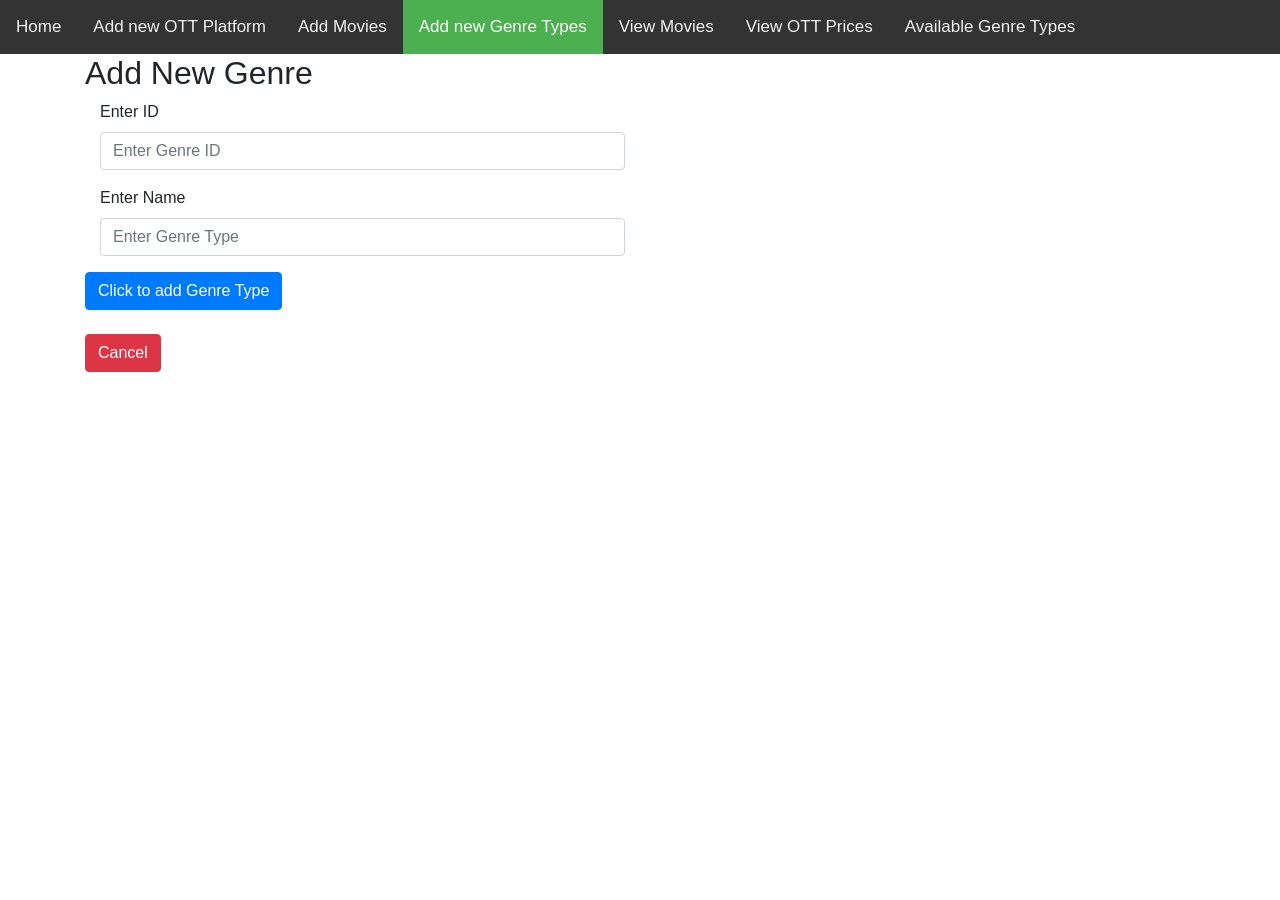
<file: src/main/resources/templates/addNewGenre.html>
<!DOCTYPE html>
<!--
To change this license header, choose License Headers in Project Properties.
To change this template file, choose Tools | Templates
and open the template in the editor.
-->
<html xmlns:th="http://www.thymeleaf.org">
    <head>
        <!-- Required meta tags -->
        <meta charset="utf-8">
        <meta name="viewport"
              content="width=device-width, initial-scale=1, shrink-to-fit=no">

        <!-- Bootstrap CSS -->
        <link rel="stylesheet"
              href="https://stackpath.bootstrapcdn.com/bootstrap/4.3.1/css/bootstrap.min.css"
              integrity="sha384-ggOyR0iXCbMQv3Xipma34MD+dH/1fQ784/j6cY/iJTQUOhcWr7x9JvoRxT2MZw1T"
              crossorigin="anonymous">
        <style>
            .home{
                margin: 0;
                font-family: Arial, Helvetica, sans-serif;
            }
            .topnav {
                overflow: hidden;
                background-color: #333;
            }

            .topnav a {
                float: left;
                color: #f2f2f2;
                text-align: center;
                padding: 14px 16px;
                text-decoration: none;
                font-size: 17px;
            }

            .topnav a:hover {
                background-color: #ddd;
                color: black;
            }

            .topnav a.active {
                background-color: #4CAF50;
                color: white;
            }

        </style>
        <title>Add New Genre</title>
    </head>
    <body>
        <div class="topnav">
            <a  href="home">Home</a>
            <a href="addOTT">Add new OTT Platform</a>
            <a href="addMovie">Add Movies</a>
            <a class="active"  href="addGenreType">Add new Genre Types</a>
            <a href="viewModifyDelete">View Movies</a>
            <a href="OTTPrice">View OTT Prices</a>
            <a href="GenreType">Available Genre Types</a>
        </div>
        <div class="container">

            <h2>Add New Genre</h2>
            
            <form th:action="GenreAdded">
                <div class="form-group col-md-6">
                    <label>Enter ID</label>
                    <input type="number" name="genre_id" class="form-control" placeholder="Enter Genre ID" required>
                </div>
                <div class="form-group col-md-6">
                    <label>Enter Name</label>
                    <input type="text" name="genre_name" class="form-control" placeholder="Enter Genre Type">
                </div>
 
                <button type="submit" class="btn btn-primary">Click to add Genre Type</button>

            </form>
            <br/>
             <form th:action="cancel">
                <button type="Cancel" class="btn btn-danger">Cancel</button>
            </form>
        
        </div>


    </body>
</html>
</file>
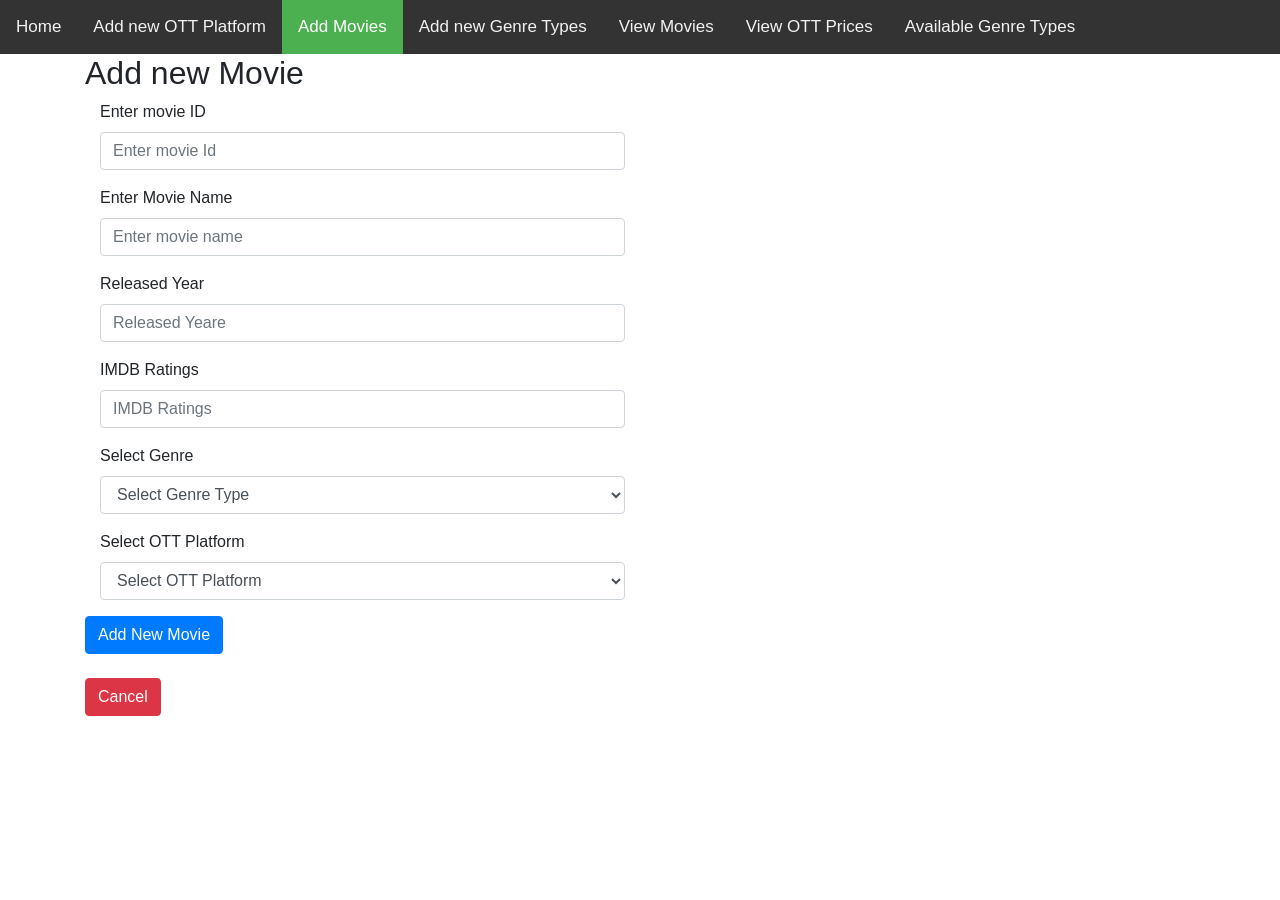
<file: src/main/resources/templates/addNewMovie.html>
<!DOCTYPE html>
<!--
To change this license header, choose License Headers in Project Properties.
To change this template file, choose Tools | Templates
and open the template in the editor.
-->
<html xmlns:th="http://www.thymeleaf.org">
    <head>
        <!-- Required meta tags -->
        <meta charset="utf-8">
        <meta name="viewport"
              content="width=device-width, initial-scale=1, shrink-to-fit=no">

        <!-- Bootstrap CSS -->
        <link rel="stylesheet"
              href="https://stackpath.bootstrapcdn.com/bootstrap/4.3.1/css/bootstrap.min.css"
              integrity="sha384-ggOyR0iXCbMQv3Xipma34MD+dH/1fQ784/j6cY/iJTQUOhcWr7x9JvoRxT2MZw1T"
              crossorigin="anonymous">
        <style>
            .home{
                margin: 0;
                font-family: Arial, Helvetica, sans-serif;
            }
            .topnav {
                overflow: hidden;
                background-color: #333;
            }

            .topnav a {
                float: left;
                color: #f2f2f2;
                text-align: center;
                padding: 14px 16px;
                text-decoration: none;
                font-size: 17px;
            }

            .topnav a:hover {
                background-color: #ddd;
                color: black;
            }

            .topnav a.active {
                background-color: #4CAF50;
                color: white;
            }

        </style>
        <title>Add New Movie</title>
    </head>
    <body>
        <div class="topnav">
            <a  href="home">Home</a>
            <a href="addOTT">Add new OTT Platform</a>
            <a class="active" href="addMovie">Add Movies</a>
            <a href="addGenreType">Add new Genre Types</a>
            <a href="viewModifyDelete">View Movies</a>
            <a href="OTTPrice">View OTT Prices</a>
            <a href="GenreType">Available Genre Types</a>
        </div>
        <div class="container">

            <h2>Add new Movie</h2>

            <form th:action="addNewMovie">
                <div class="form-group col-md-6">
                    <label>Enter movie ID</label>
                    <input type="number" name="id" class="form-control" placeholder="Enter movie Id" required>
                </div>
                <div class="form-group col-md-6">
                    <label>Enter Movie Name</label>
                    <input type="text" name="movie_name" class="form-control" placeholder="Enter movie name">
                </div>

                   <div class="form-group col-md-6">
                    <label>Released Year</label>
                    <input type="text" name="year" class="form-control" placeholder="Released Yeare">
                </div>
                <div class="form-group col-md-6">
                    <label>IMDB Ratings</label>
                    <input type="number" name="imdb_ratings" step="0.1" class="form-control" placeholder="IMDB Ratings">
                </div>

                <div class="form-group col-md-6">
                    <label for="exampleFormControlSelect1">Select Genre</label>
                    <select name="GenreId" class="form-control" id="dropOperator">
                      <option value="0">Select Genre Type</option>
                    <option th:each="Genre : ${Genres}" th:value="${Genre.genre_id}" th:text="${Genre.genre_name}"></option>
                    </select>
                </div>
                
                   <div class="form-group col-md-6">
                    <label for="exampleFormControlSelect1">Select OTT Platform</label>
                    <select name="OTTId" class="form-control" id="dropOperator1">
                      <option value="0">Select OTT Platform</option>
                    <option th:each="OTT : ${OTTs}" th:value="${OTT.OTTId}" th:text="${OTT.OTTName}"></option>
                    </select>
                </div>



                <button type="submit" class="btn btn-primary">Add New Movie</button>

            </form>
            <br/>
            <form th:action="cancel">
                <button type="Cancel" class="btn btn-danger">Cancel</button>
            </form>
        </div>


    </body>
</html>
</file>
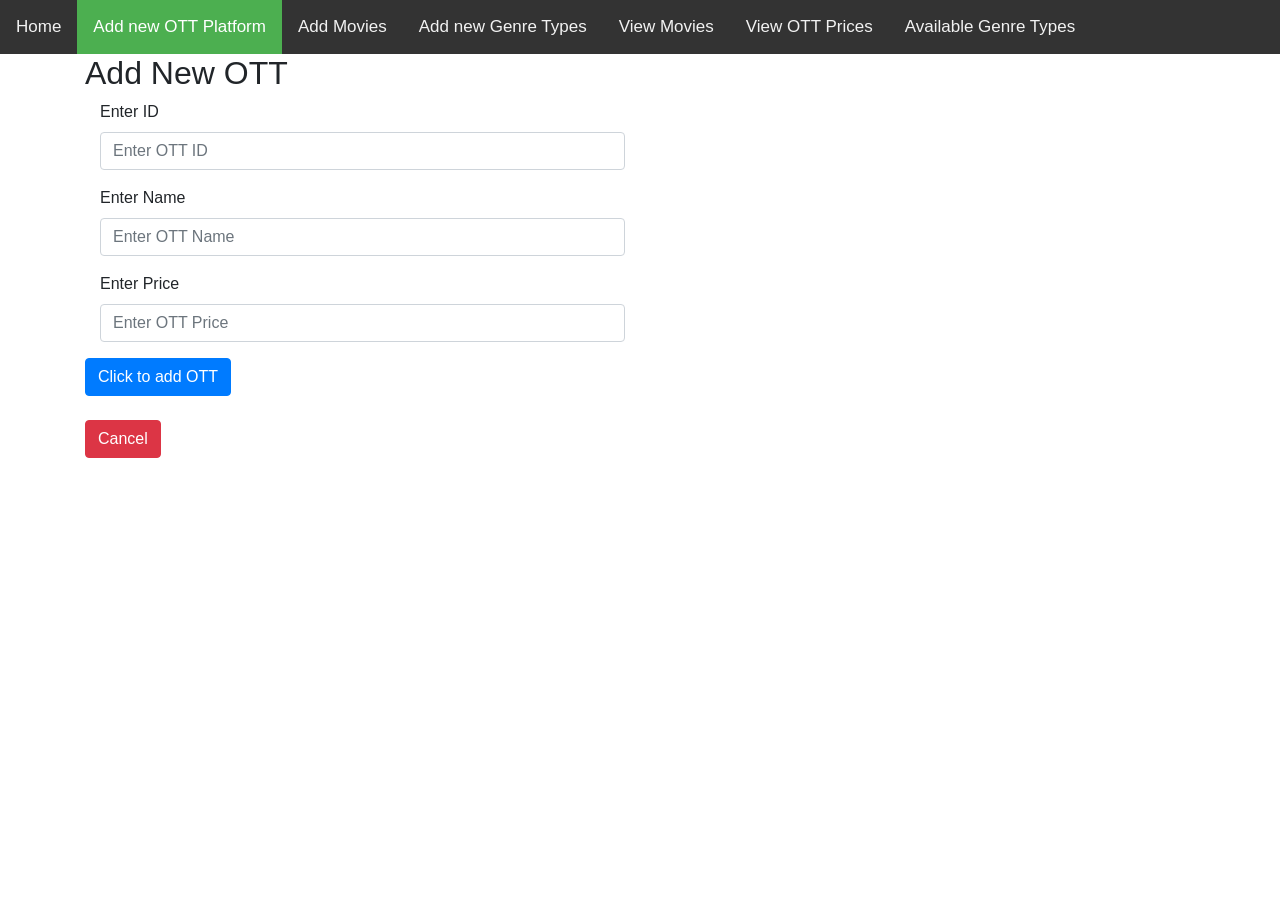
<file: src/main/resources/templates/addNewOTT.html>
<!DOCTYPE html>
<!--
To change this license header, choose License Headers in Project Properties.
To change this template file, choose Tools | Templates
and open the template in the editor.
-->
<html xmlns:th="http://www.thymeleaf.org">
    <head>
        <!-- Required meta tags -->
        <meta charset="utf-8">
        <meta name="viewport"
              content="width=device-width, initial-scale=1, shrink-to-fit=no">

        <!-- Bootstrap CSS -->
        <link rel="stylesheet"
              href="https://stackpath.bootstrapcdn.com/bootstrap/4.3.1/css/bootstrap.min.css"
              integrity="sha384-ggOyR0iXCbMQv3Xipma34MD+dH/1fQ784/j6cY/iJTQUOhcWr7x9JvoRxT2MZw1T"
              crossorigin="anonymous">

        <style>
            .home{
                margin: 0;
                font-family: Arial, Helvetica, sans-serif;
            }
            .topnav {
                overflow: hidden;
                background-color: #333;
            }

            .topnav a {
                float: left;
                color: #f2f2f2;
                text-align: center;
                padding: 14px 16px;
                text-decoration: none;
                font-size: 17px;
            }

            .topnav a:hover {
                background-color: #ddd;
                color: black;
            }

            .topnav a.active {
                background-color: #4CAF50;
                color: white;
            }

        </style>
        <title>Add New OTT</title>
    </head>
    <body>
        <div class="topnav">
            <a  href="home">Home</a>
            <a class="active" href="addOTT">Add new OTT Platform</a>
            <a href="addMovie">Add Movies</a>
            <a href="addGenreType">Add new Genre Types</a>
            <a href="viewModifyDelete">View Movies</a>
            <a href="OTTPrice">View OTT Prices</a>
            <a href="GenreType">Available Genre Types</a>
        </div>
        <div class="container">


            <h2>Add New OTT</h2>
            <form th:action="OTTAdded">
                <div class="form-group col-md-6">
                    <label>Enter ID</label>
                    <input type="number" name="OTTId" class="form-control" placeholder="Enter OTT ID" required>
                </div>
                <div class="form-group col-md-6">
                    <label>Enter Name</label>
                    <input type="text" name="OTTName" class="form-control" placeholder="Enter OTT Name">
                </div>
                
                <div class="form-group col-md-6">
                    <label>Enter Price</label>
                    <input type="number" name="price" step="0.1" class="form-control" placeholder="Enter OTT Price">
                </div>
                
               
                
                <button type="submit" class="btn btn-primary">Click to add OTT</button>

            </form>
            <br/>
             <form th:action="cancel">
                <button type="Cancel" class="btn btn-danger">Cancel</button>
            </form>
            

        </div>


    </body>
</html>
</file>
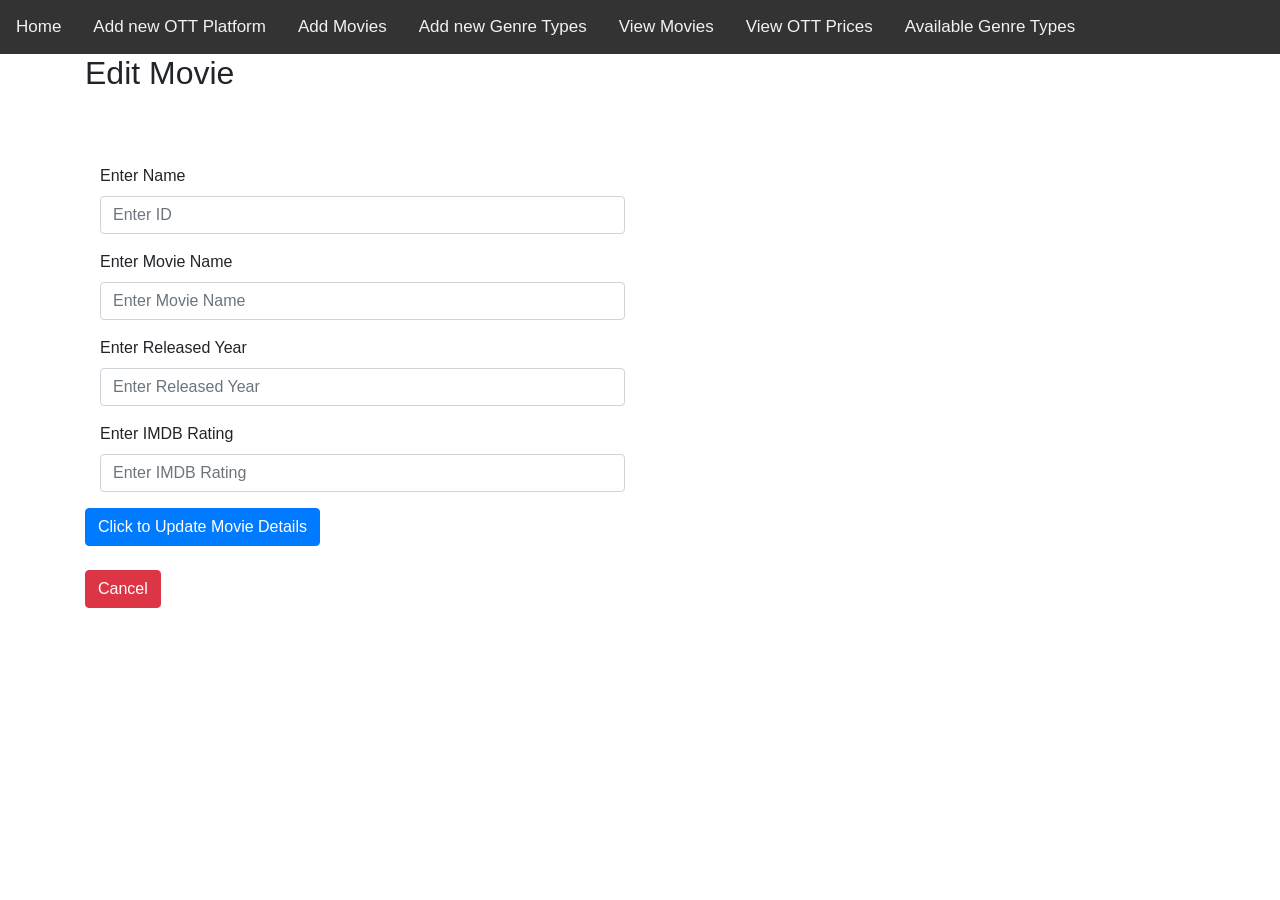
<file: src/main/resources/templates/editmovie.html>
<!DOCTYPE html>
<!--
To change this license header, choose License Headers in Project Properties.
To change this template file, choose Tools | Templates
and open the template in the editor.
-->

<html xmlns="http://www.w3.org/1999/xhmtl"
      xmlns:th="http://www.thymeleaf.org">
    <head>
        <title>Edit Movie</title>
        <meta charset="UTF-8">
        <meta name="viewport" content="width=device-width, initial-scale=1.0">
        <link rel="stylesheet" href="https://stackpath.bootstrapcdn.com/bootstrap/4.3.1/css/bootstrap.min.css" 
              integrity="sha384-ggOyR0iXCbMQv3Xipma34MD+dH/1fQ784/j6cY/iJTQUOhcWr7x9JvoRxT2MZw1T"
              crossorigin="anonymous">

        <style>
            .home{
                margin: 0;
                font-family: Arial, Helvetica, sans-serif;
            }
            .topnav {
                overflow: hidden;
                background-color: #333;
            }

            .topnav a {
                float: left;
                color: #f2f2f2;
                text-align: center;
                padding: 14px 16px;
                text-decoration: none;
                font-size: 17px;
            }

            .topnav a:hover {
                background-color: #ddd;
                color: black;
            }

            .topnav a.active {
                background-color: #4CAF50;
                color: white;
            }

        </style>
    </head>
    <body>
        <div class="topnav">
            <a  href="home">Home</a>
            <a href="addOTT">Add new OTT Platform</a>
            <a href="addMovie">Add Movies</a>
            <a href="addGenreType">Add new Genre Types</a>
            <a href="viewModifyDelete">View Movies</a>
            <a href="OTTPrice">View OTT Prices</a>
            <a href="GenreType">Available Genre Types</a>
        </div>
        <div class="container">
            <h2>Edit Movie</h2> 
            <br/>
            <br/>
            <form th:action = "editmovie" th:object="${movie}">
                <p th:text="Updating+' '+${movie}"/>

                <div class="form-group col-md-6">
                    <label>Enter Name</label>
                    <input type="number" th:field="*{id}" name="id" class="form-control" placeholder="Enter ID" required>
                </div>

                <div class="form-group col-md-6">
                    <label>Enter Movie Name</label>
                    <input type="text" th:field="*{movie_name}" name="movie_name" class="form-control" placeholder="Enter Movie Name">
                </div>
                <div class="form-group col-md-6">
                    <label>Enter Released Year</label>
                    <input type="text" th:field="*{year}" name="year"  class="form-control" placeholder="Enter Released Year">
                </div>

                <div class="form-group col-md-6">
                    <label>Enter IMDB Rating</label>
                    <input type="number" step="0.1" th:field="*{imdb_ratings}" name="imdb_ratings" class="form-control" placeholder="Enter IMDB Rating">
                </div>

              <button type="submit" class="btn btn-primary">Click to Update Movie Details</button>
            </form>
              
            <br/>
            <form th:action="cancel">
                <button type="Cancel" class="btn btn-danger">Cancel</button>
            </form>

        </div>
    </body>
</html>
</file>
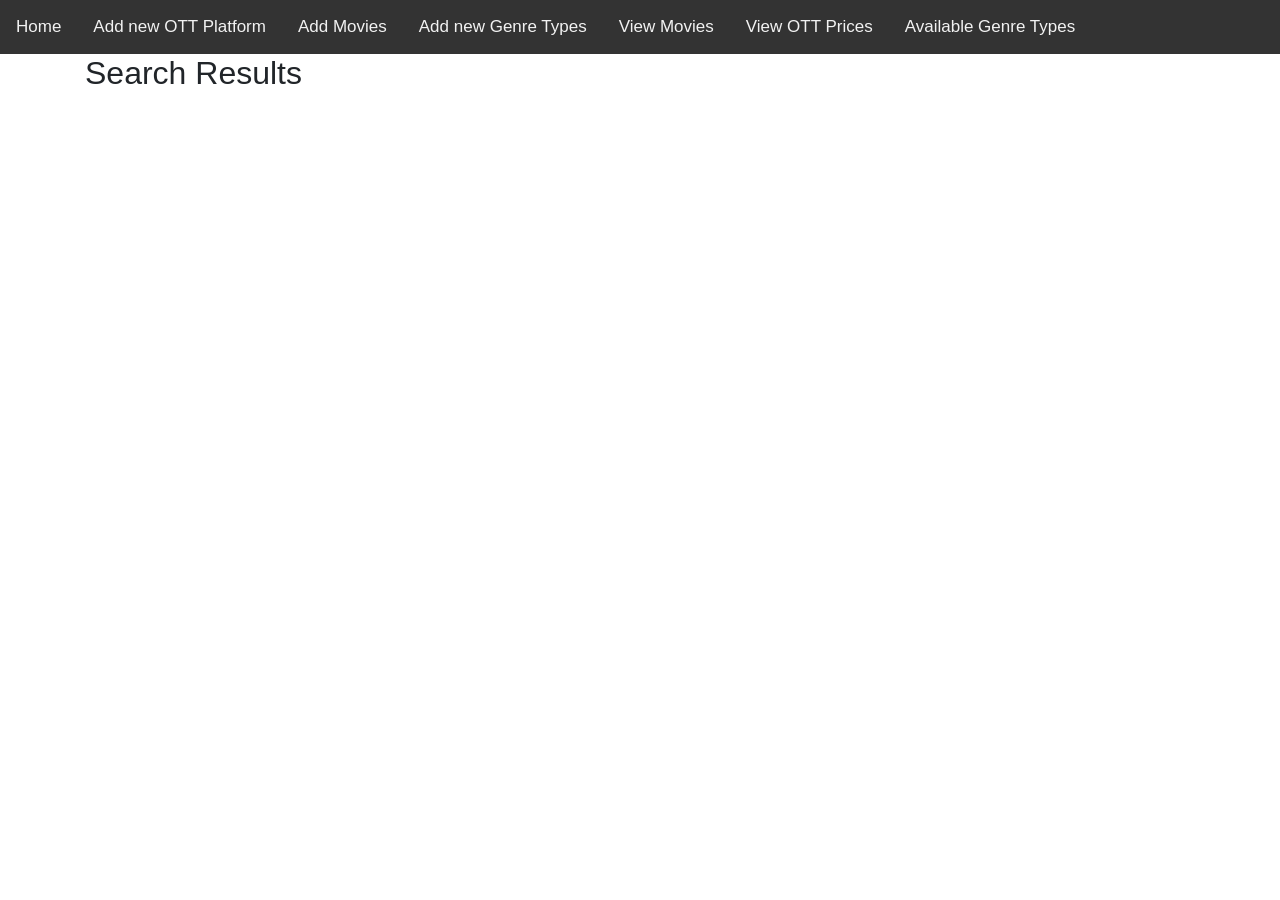
<file: src/main/resources/templates/searchresult.html>
<!DOCTYPE html>
<!--
To change this license header, choose License Headers in Project Properties.
To change this template file, choose Tools | Templates
and open the template in the editor.
-->

<html>

    <head>
        <title>Search Results</title>
        <meta charset="UTF-8">
        <meta name="viewport" content="width=device-width, initial-scale=1.0">
 
           <meta name="viewport"
              content="width=device-width, initial-scale=1, shrink-to-fit=no">

        <!-- Bootstrap CSS -->
        <link rel="stylesheet"
              href="https://stackpath.bootstrapcdn.com/bootstrap/4.3.1/css/bootstrap.min.css"
              integrity="sha384-ggOyR0iXCbMQv3Xipma34MD+dH/1fQ784/j6cY/iJTQUOhcWr7x9JvoRxT2MZw1T"
              crossorigin="anonymous">
        <style>
    .home{
    margin: 0;
    font-family: Arial, Helvetica, sans-serif;
}
.topnav {
    overflow: hidden;
    background-color: #333;
}

.topnav a {
    float: left;
    color: #f2f2f2;
    text-align: center;
    padding: 14px 16px;
    text-decoration: none;
    font-size: 17px;
}

.topnav a:hover {
    background-color: #ddd;
    color: black;
}

.topnav a.active {
    background-color: #4CAF50;
    color: white;
}

</style>
    </head>
    <body>
        <div class="topnav">
                <a  href="home">Home</a>
                <a href="addOTT">Add new OTT Platform</a>
                <a href="addMovie">Add Movies</a>
                <a href="addGenreType">Add new Genre Types</a>
                <a href="viewModifyDelete">View Movies</a>
                <a href="OTTPrice">View OTT Prices</a>
                <a href="GenreType">Available Genre Types</a>
            </div>
        <div  class="container">
            <h2>Search Results</h2>
            <br/>
            <p th:text="${moviesList}" />
        </div>

  
    </body>
</html>
</file>
